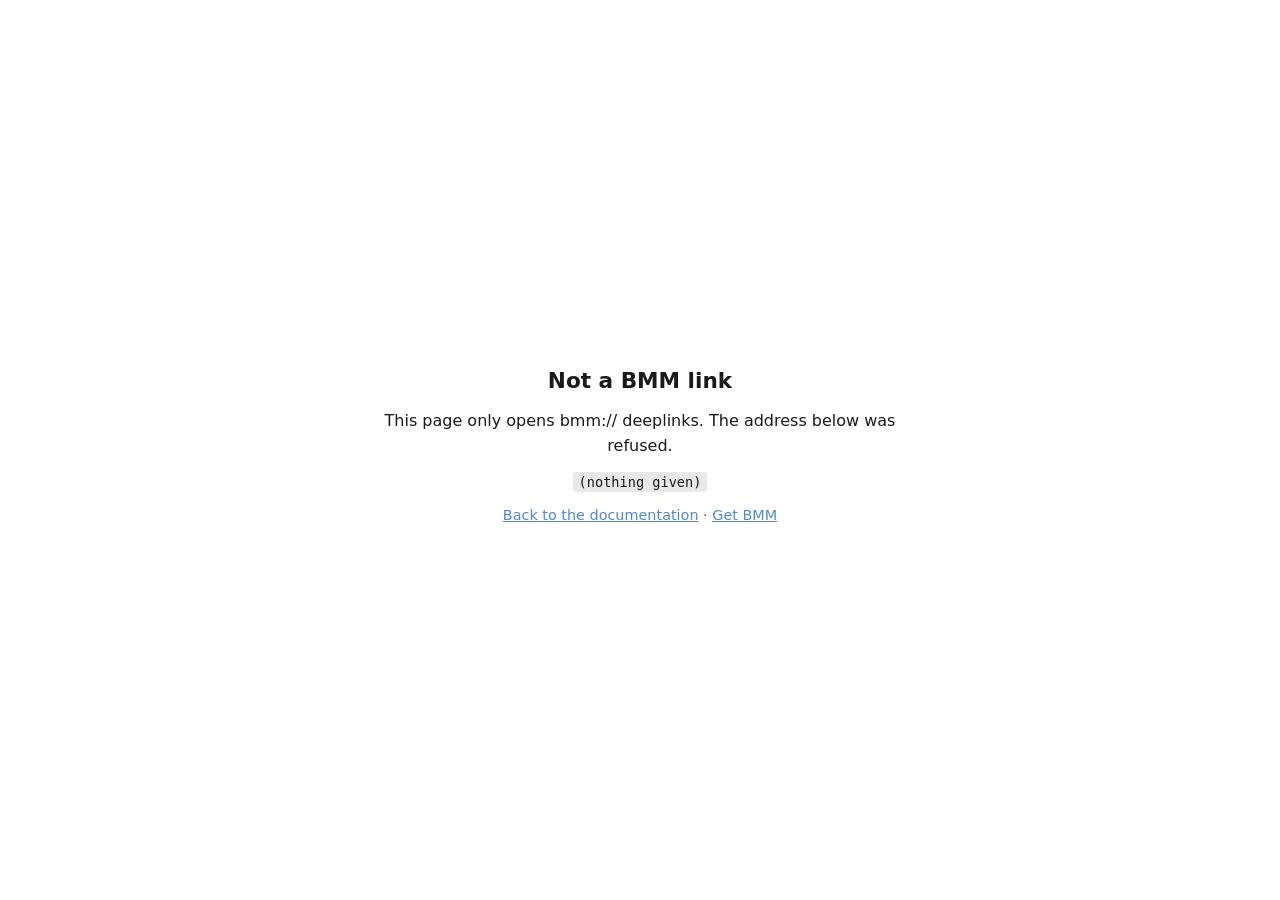
<file: docs/open/index.html>
<!DOCTYPE html>
<html lang="en">
<head>
<meta charset="utf-8">
<meta name="viewport" content="width=device-width, initial-scale=1">
<meta name="robots" content="noindex">
<title>Opening BMM…</title>
<!--
  A bouncer for `bmm://` deeplinks.

  Why it exists: the PDF editions of these docs carry "open this in BMM" links, and a PDF
  reader will not launch a custom scheme. Acrobat asks, Edge and Firefox hand it to the OS,
  Chrome's built-in viewer refuses outright and does not even make the region clickable —
  which is what a reader actually sees: a link that does nothing.

  An https link is clickable in every reader. So the PDF links here, and this page fires the
  deeplink from a browser, where custom schemes do work. It also gives the reader somewhere
  to land when BMM is not installed, which a raw bmm:// link never could.

  Kept as plain HTML rather than a markdown page: it must not carry the site chrome, and it
  has to run its script before anything else paints.
-->
<style>
  :root { color-scheme: light dark; }
  body {
    margin: 0; min-height: 100vh;
    display: flex; align-items: center; justify-content: center;
    font: 16px/1.6 system-ui, -apple-system, "Segoe UI", Roboto, sans-serif;
    background: #fff; color: #1a1a1a;
  }
  @media (prefers-color-scheme: dark) { body { background: #16181a; color: #ebedee; } }
  main { max-width: 34rem; padding: 2rem 1.5rem; text-align: center; }
  h1 { font-size: 1.35rem; margin: 0 0 .6rem; }
  p { margin: .6rem 0; }
  code {
    font-family: ui-monospace, "Cascadia Code", Consolas, monospace;
    font-size: .85em; padding: .15em .4em; border-radius: 3px;
    background: rgba(127,127,127,.18); word-break: break-all;
  }
  a { color: #1a5fb4; }
  @media (prefers-color-scheme: dark) { a { color: #7cb4f7; } }
  .btn {
    display: inline-block; margin-top: 1rem; padding: .55rem 1.1rem;
    border-radius: .25rem; background: #1d4ed8; color: #fff;
    text-decoration: none; font-weight: 700;
  }
  .muted { opacity: .75; font-size: .9rem; }
  .hidden { display: none; }
</style>
</head>
<body>
<main>
  <h1 id="title">Opening BMM…</h1>
  <p id="lead">If nothing happens, BMM may not be installed, or your browser may be waiting
     for you to allow it.</p>
  <p><code id="target"></code></p>
  <p id="fallback" class="hidden">
    <a class="btn" id="retry" href="#">Open BMM</a>
  </p>
  <p class="muted">
    <a href="../">Back to the documentation</a> ·
    <a href="https://github.com/FreeProject089">Get BMM</a>
  </p>
</main>
<script>
(function () {
  var params = new URLSearchParams(location.search);
  var to = params.get('to') || '';

  // Only ever bounce to bmm://. Without this the page would be an open redirect: anyone
  // could hand out a link to this domain that lands somewhere else entirely, and it would
  // carry whatever trust the docs site has.
  if (to.slice(0, 6).toLowerCase() !== 'bmm://') {
    document.getElementById('title').textContent = 'Not a BMM link';
    document.getElementById('lead').textContent =
      'This page only opens bmm:// deeplinks. The address below was refused.';
    document.getElementById('target').textContent = to || '(nothing given)';
    return;
  }

  document.getElementById('target').textContent = to;
  document.getElementById('retry').href = to;
  document.getElementById('fallback').classList.remove('hidden');

  // location.href rather than a synthetic click: a click on an unregistered scheme is a
  // silent no-op in some browsers, whereas assigning it produces the "open an app?" prompt.
  try { location.href = to; } catch (e) { /* the button below is the fallback */ }
})();
</script>
</body>
</html>
</file>
